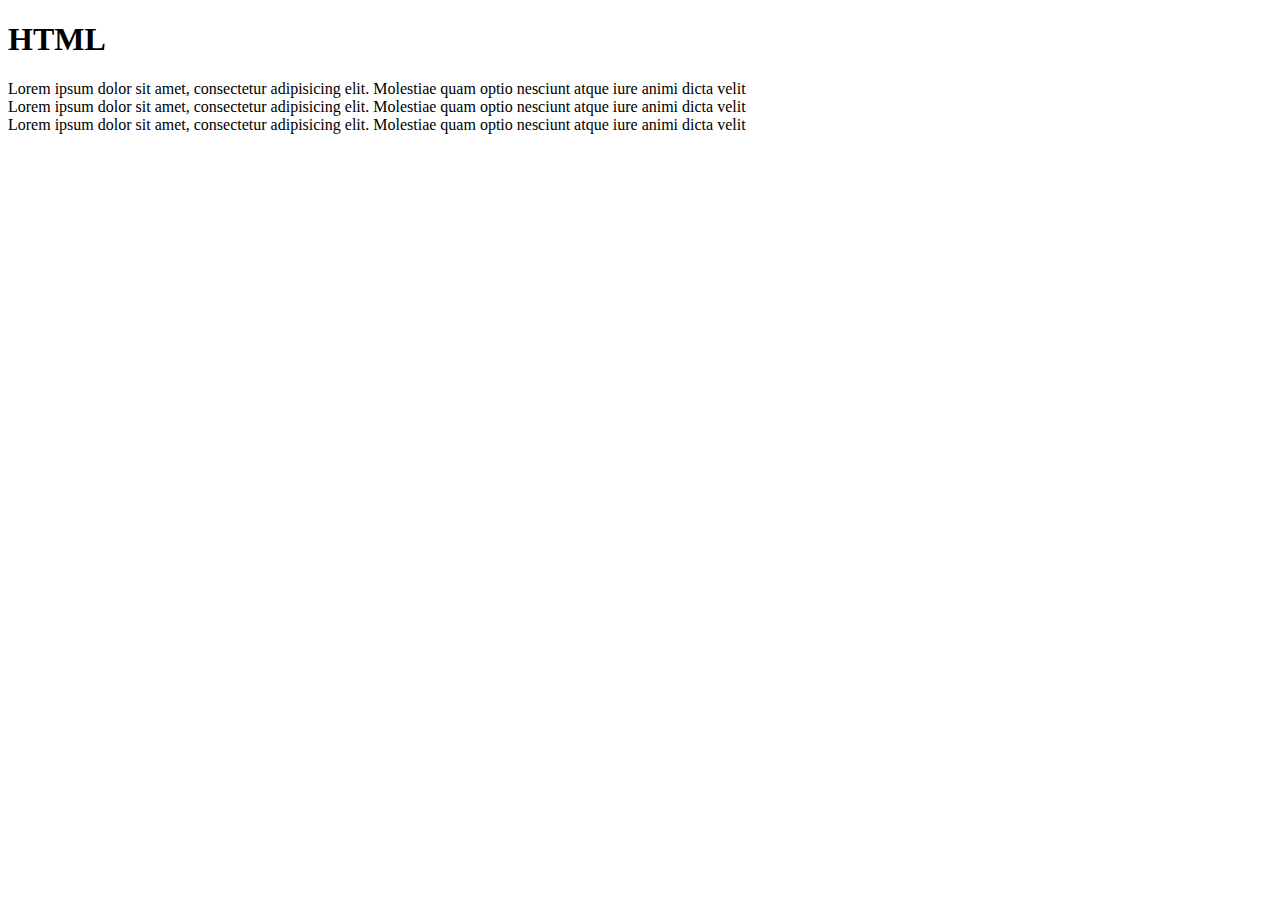
<file: Ejercicios/1. HTML/index.html>
<!DOCTYPE html>


<html lang="es">
  <head>
    <meta charset="UTF-8" />
    <meta http-equiv="X-UA-Compatible" content="IE=edge" />
    <meta name="viewport" content="width=device-width, initial-scale=1.0" />
    <title>Corrige los errores que encuentres en el documento</title>
  </head>
  
  <body>
    <h1>HTML</h1>
    <li>Lorem ipsum dolor sit amet, consectetur adipisicing elit. Molestiae quam optio nesciunt atque iure  animi dicta velit</li>
    <li>Lorem ipsum dolor sit amet, consectetur adipisicing elit. Molestiae quam optio nesciunt atque iure  animi dicta velit</li>
    <li>Lorem ipsum dolor sit amet, consectetur adipisicing elit. Molestiae quam optio nesciunt atque iure  animi dicta velit</li>
</body>

</html>
</file>
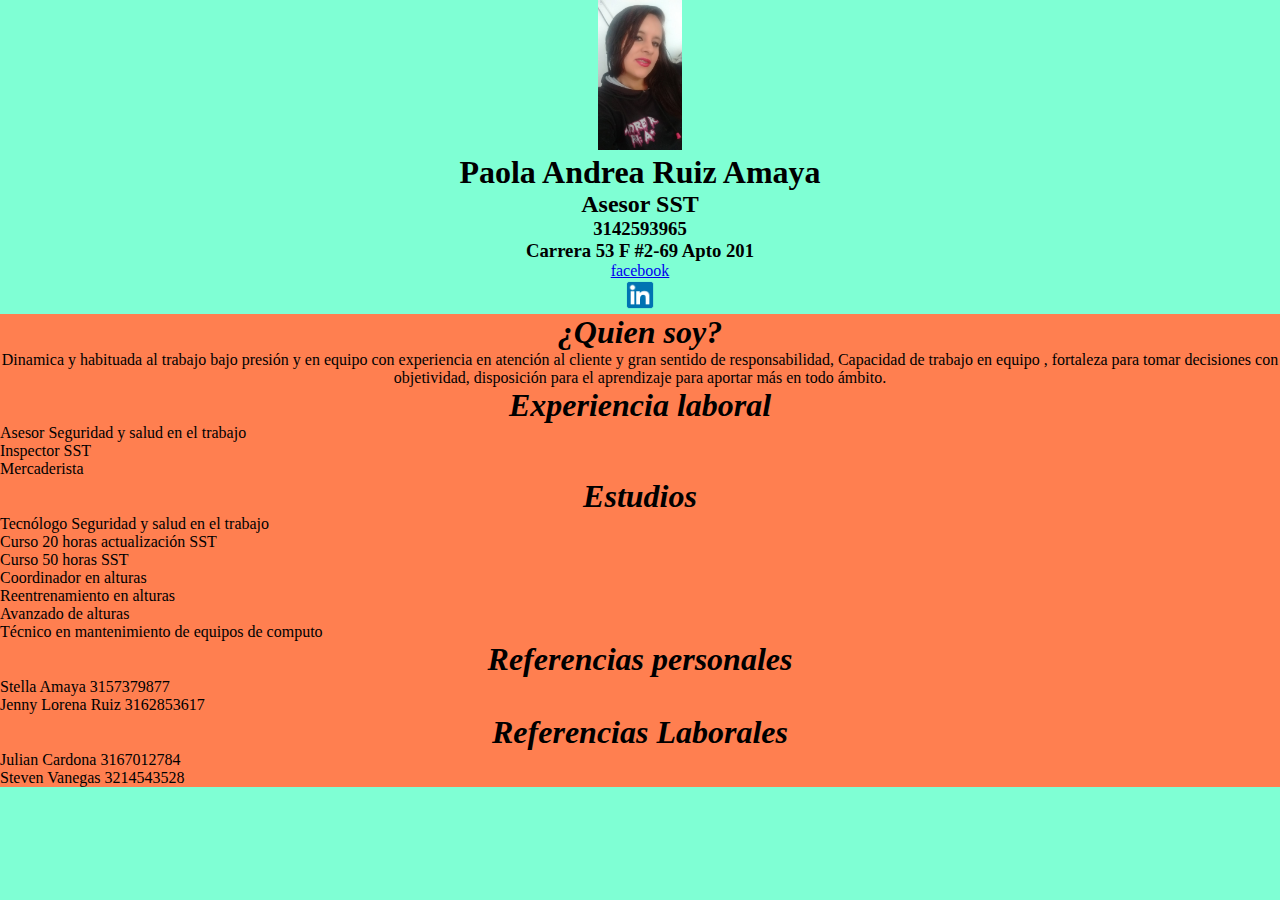
<file: Currículum 2/Hoja de vida.html>
<!DOCTYPE html>
<html lang="en">
<head>
    <meta charset="UTF-8">
    <meta http-equiv="X-UA-Compatible" content="IE=Edge">
    <meta name="viewport" content="width=device-width, initial-scale=1.0">
    <link rel="stylesheet" href="style.css">
    <title>Estructura Hoja de vida</title>
</head>
<body>
    <header>
        <center> <img src="./imagen HV.jpeg" height="150px"> </center>
        <center><h1>Paola Andrea Ruiz Amaya</h1>
        <center><h2>Asesor SST</h2></center>
        <center><H3>3142593965</H3></center>
        <center><h3>Carrera 53 F #2-69 Apto 201</h3></center>
        <center><a href=https://www.linkedin.com/in/paola-andrea-ruiz-ab6b10279>facebook</center>
                 <a href="https://co.linkedin.com/in/paola-andrea-ruiz-ab6b10279"><img src="imagen logo.png" height="30px
                    "></a>
    </header>
</body>
    <main>
        <center><h1 id="Cabecera_uno" class="Cabecera_inicial"><i>¿Quien soy? </i></center>

        <center><p class="parrafo_quien"p>Dinamica y habituada al trabajo bajo presión y en equipo
            con experiencia en atención al cliente y gran sentido de responsabilidad, Capacidad de trabajo 
            en equipo , fortaleza para tomar decisiones con objetividad, disposición para el aprendizaje 
            para aportar más en todo ámbito.</p>
        </center>
    
        <center>
            <h1><i>Experiencia laboral</i></h1></center>
        <ol>
            <li>Asesor Seguridad y salud en el trabajo</li>
            <li>Inspector SST</li>
            <li>Mercaderista</li>  
        </ol>

        <center><div><h1><i>Estudios</i></h1></center></div>
        <ul>
        <li>Tecnólogo Seguridad y salud en el trabajo</li>
            <li>Curso 20 horas actualización SST</li>
            <li>Curso 50 horas SST</li>
            <li>Coordinador en alturas</li>
            <li>Reentrenamiento en alturas</li>
            <li>Avanzado de alturas</li>
            <li>Técnico en mantenimiento de equipos de computo</li>
        </ul>

        <center><h1><i>Referencias personales</i></h1></center>
        <ol>
        <li>Stella Amaya 3157379877</li>
        <li>Jenny Lorena Ruiz 3162853617</li></ol>

        <center><h1><i>Referencias Laborales</i></h1></center>
        <ul>
        <li>Julian Cardona 3167012784</li>
        <li>Steven Vanegas 3214543528</li></ul>
    </main>
</file>
<file: Currículum 2/style.css>
*{
    padding: 0;
    margin: 0;
    box-sizing: border-box;
}
head{
    background-color:aqua;
}
body{
    background-color: aquamarine;
    
}
.img{
    background-color: blanchedalmond;
    margin: 0;
    padding: 0
    
}
main{
    background-color: coral;
}
</file>
